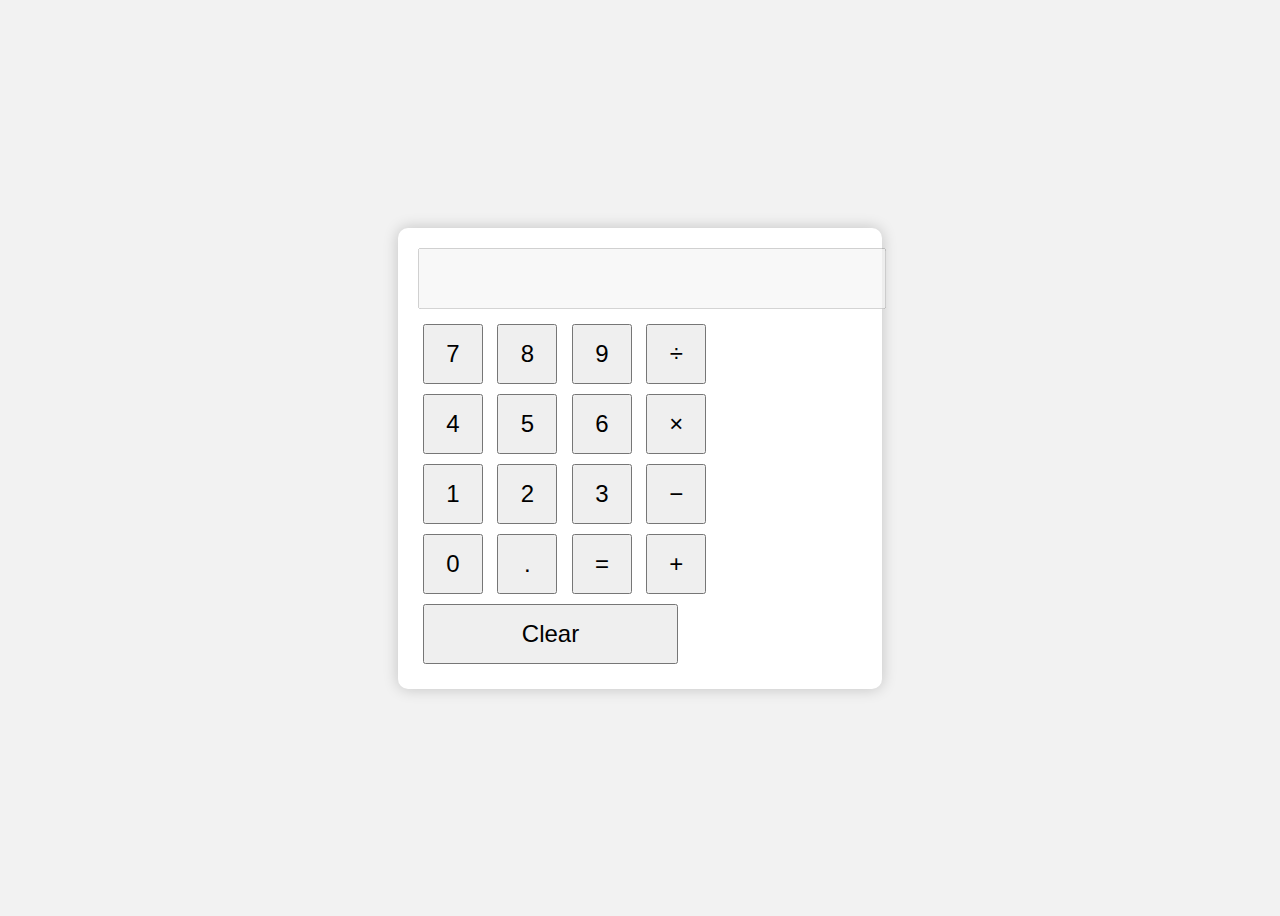
<file: lib.html>
<!DOCTYPE html>
<html lang="en">
<head>
  <meta charset="UTF-8" />
  <meta name="viewport" content="width=device-width, initial-scale=1.0"/>
  <title>Simple Calculator</title>
  <style>
    body {
      font-family: Arial, sans-serif;
      display: flex;
      justify-content: center;
      align-items: center;
      height: 100vh;
      background-color: #f2f2f2;
    }
    .calculator {
      background: white;
      padding: 20px;
      border-radius: 10px;
      box-shadow: 0 0 15px rgba(0,0,0,0.2);
    }
    #display {
      width: 100%;
      padding: 10px;
      font-size: 2em;
      text-align: right;
      margin-bottom: 10px;
    }
    .buttons button {
      width: 60px;
      height: 60px;
      font-size: 1.5em;
      margin: 5px;
      cursor: pointer;
    }
  </style>
</head>
<body>
  <div class="calculator">
    <input type="text" id="display" disabled />
    <div class="buttons">
      <button onclick="appendValue('7')">7</button>
      <button onclick="appendValue('8')">8</button>
      <button onclick="appendValue('9')">9</button>
      <button onclick="appendValue('/')">÷</button><br>
      <button onclick="appendValue('4')">4</button>
      <button onclick="appendValue('5')">5</button>
      <button onclick="appendValue('6')">6</button>
      <button onclick="appendValue('*')">×</button><br>
      <button onclick="appendValue('1')">1</button>
      <button onclick="appendValue('2')">2</button>
      <button onclick="appendValue('3')">3</button>
      <button onclick="appendValue('-')">−</button><br>
      <button onclick="appendValue('0')">0</button>
      <button onclick="appendValue('.')">.</button>
      <button onclick="calculate()">=</button>
      <button onclick="appendValue('+')">+</button><br>
      <button onclick="clearDisplay()" style="width: 255px">Clear</button>
    </div>
  </div>

  <script>
    function appendValue(val) {
      document.getElementById('display').value += val;
    }

    function calculate() {
      try {
        const result = eval(document.getElementById('display').value);
        document.getElementById('display').value = result;
      } catch (e) {
        document.getElementById('display').value = 'Error';
      }
    }

    function clearDisplay() {
      document.getElementById('display').value = '';
    }
  </script>
</body>
</html>
</file>
